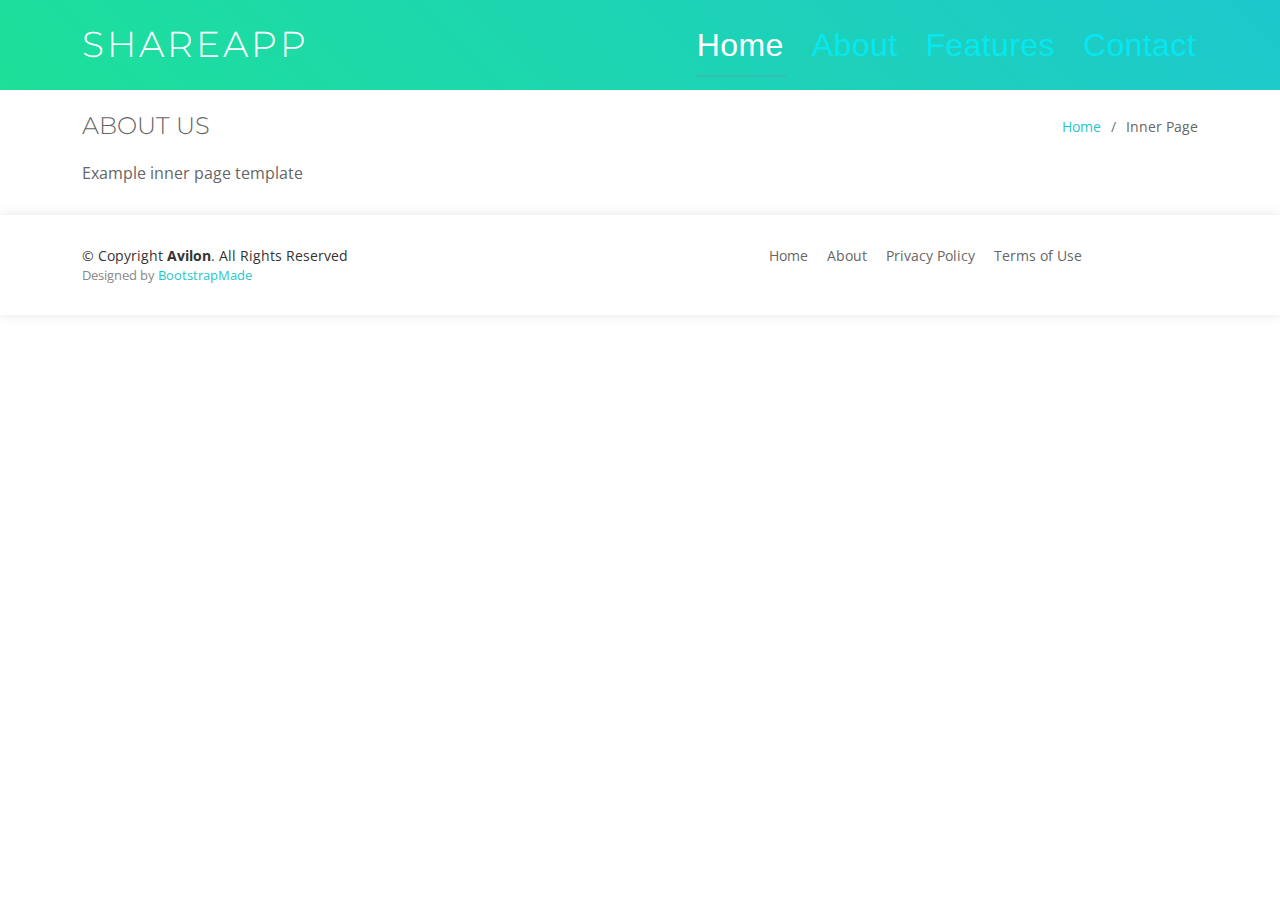
<file: About.html>
<!DOCTYPE html>
<html lang="en">

<head>
  <meta charset="utf-8">
  <meta content="width=device-width, initial-scale=1.0" name="viewport">

  <title>Inner Page - Avilon Bootstrap Template</title>
  <meta content="" name="description">
  <meta content="" name="keywords">

  <!-- Favicons -->
  <link href="assets/img/favicon.png" rel="icon">
  <link href="assets/img/apple-touch-icon.png" rel="apple-touch-icon">

  <!-- Google Fonts -->
  <link href="https://fonts.googleapis.com/css?family=Montserrat:300,400,500,700|Open+Sans:300,300i,400,400i,700,700i" rel="stylesheet">

  <!-- Vendor CSS Files -->
  <link href="assets/vendor/aos/aos.css" rel="stylesheet">
  <link href="assets/vendor/bootstrap/css/bootstrap.min.css" rel="stylesheet">
  <link href="assets/vendor/bootstrap-icons/bootstrap-icons.css" rel="stylesheet">
  <link href="assets/vendor/glightbox/css/glightbox.min.css" rel="stylesheet">

  <!-- Template Main CSS File -->
  <link href="assets/css/style.css" rel="stylesheet">

  <!-- =======================================================
  * Template Name: Avilon - v4.6.1
  * Template URL: https://bootstrapmade.com/avilon-bootstrap-landing-page-template/
  * Author: BootstrapMade.com
  * License: https://bootstrapmade.com/license/
  ======================================================== -->
</head>

<body>

  <!-- ======= Header ======= -->
  <header id="header" class="fixed-top d-flex align-items-center ">
    <div class="container d-flex justify-content-between align-items-center">

      <div id="logo">
        <h1><a href="index.html">Shareapp</a></h1>
        <!-- Uncomment below if you prefer to use an image logo -->
        <!-- <a href="index.html"><img src="assets/img/logo.png" alt=""></a> -->
      </div>

      <nav id="navbar" class="navbar">
        <ul>
          <li><a class="nav-link scrollto active" href="./myFunSite.html">Home</a></li>
          <li><a class="nav-link scrollto" href="./About.html">About</a></li>
          <li><a class="nav-link scrollto" href="./Features.html">Features</a></li>
          <li><a class="nav-link scrollto" href="./Contact.html">Contact</a></li>
        </ul>
        <i class="bi bi-list mobile-nav-toggle"></i>
      </nav><!-- .navbar -->
    </div>
  </header><!-- End Header -->

  <main id="main">

    <!-- ======= Breadcrumbs Section ======= -->
    <section class="breadcrumbs">
      <div class="container">

        <div class="d-flex justify-content-between align-items-center">
          <h2>ABOUT US</h2>
          <ol>
            <li><a href="index.html">Home</a></li>
            <li>Inner Page</li>
          </ol>
        </div>

      </div>
    </section><!-- End Breadcrumbs Section -->

    <section class="inner-page">
      <div class="container">
        <p>
          Example inner page template
        </p>
      </div>
    </section>

  </main><!-- End #main -->

  <!-- ======= Footer ======= -->
  <footer id="footer">
    <div class="container">
      <div class="row">
        <div class="col-lg-6 text-lg-start text-center">
          <div class="copyright">
            &copy; Copyright <strong>Avilon</strong>. All Rights Reserved
          </div>
          <div class="credits">
            <!--
            All the links in the footer should remain intact.
            You can delete the links only if you purchased the pro version.
            Licensing information: https://bootstrapmade.com/license/
            Purchase the pro version with working PHP/AJAX contact form: https://bootstrapmade.com/buy/?theme=Avilon
          -->
            Designed by <a href="https://bootstrapmade.com/">BootstrapMade</a>
          </div>
        </div>
        <div class="col-lg-6">
          <nav class="footer-links text-lg-right text-center pt-2 pt-lg-0">
            <a href="#intro" class="scrollto">Home</a>
            <a href="#about" class="scrollto">About</a>
            <a href="#">Privacy Policy</a>
            <a href="#">Terms of Use</a>
          </nav>
        </div>
      </div>
    </div>
  </footer><!-- End  Footer -->

  <a href="#" class="back-to-top d-flex align-items-center justify-content-center"><i class="bi bi-chevron-up"></i></a>

  <!-- Vendor JS Files -->
  <script src="assets/vendor/aos/aos.js"></script>
  <script src="assets/vendor/bootstrap/js/bootstrap.bundle.min.js"></script>
  <script src="assets/vendor/glightbox/js/glightbox.min.js"></script>
  <script src="assets/vendor/php-email-form/validate.js"></script>

  <!-- Template Main JS File -->
  <script src="assets/js/main.js"></script>

</body>

</html>
</file>
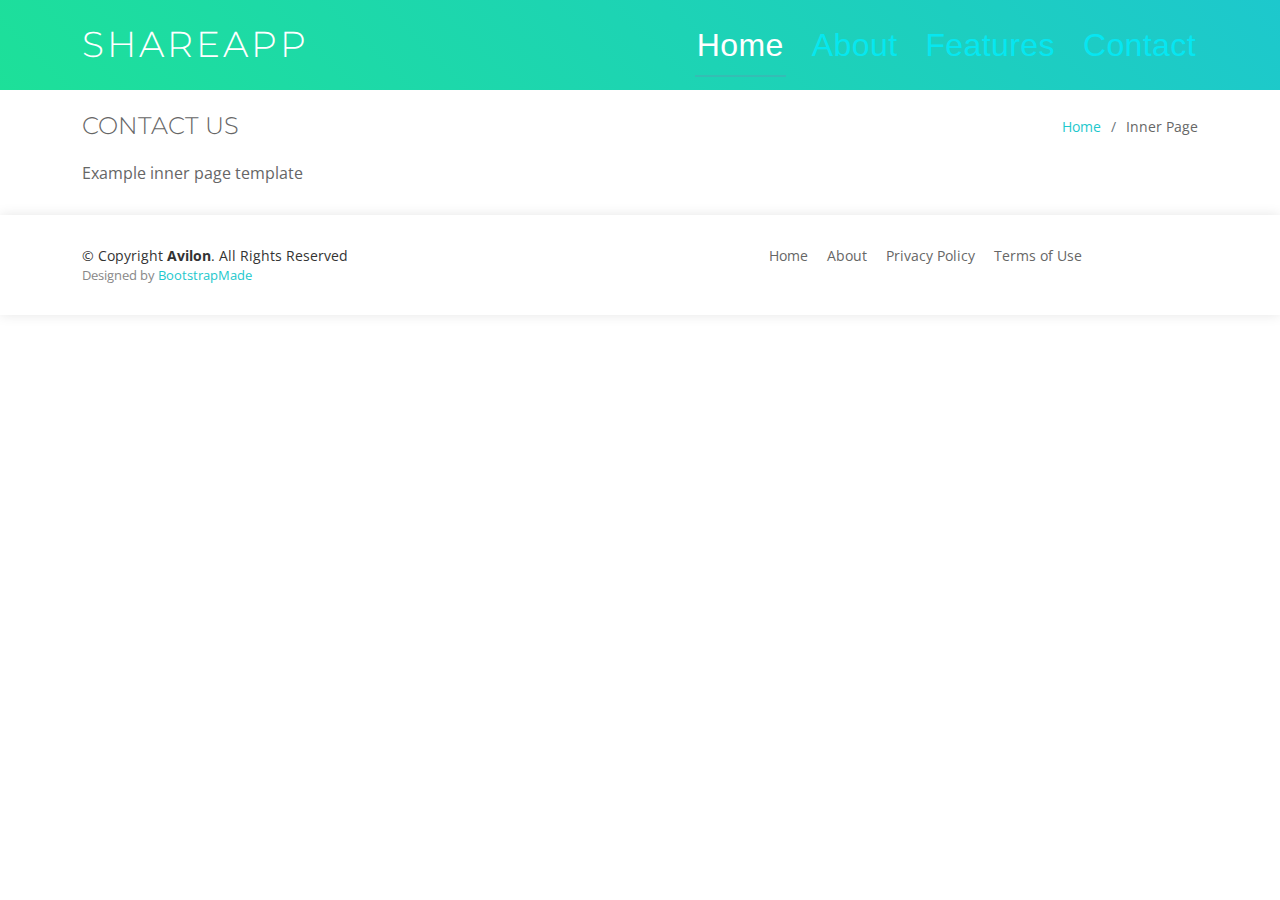
<file: Contact.html>
<!DOCTYPE html>
<html lang="en">

<head>
  <meta charset="utf-8">
  <meta content="width=device-width, initial-scale=1.0" name="viewport">

  <title>Inner Page - Avilon Bootstrap Template</title>
  <meta content="" name="description">
  <meta content="" name="keywords">

  <!-- Favicons -->
  <link href="assets/img/favicon.png" rel="icon">
  <link href="assets/img/apple-touch-icon.png" rel="apple-touch-icon">

  <!-- Google Fonts -->
  <link href="https://fonts.googleapis.com/css?family=Montserrat:300,400,500,700|Open+Sans:300,300i,400,400i,700,700i" rel="stylesheet">

  <!-- Vendor CSS Files -->
  <link href="assets/vendor/aos/aos.css" rel="stylesheet">
  <link href="assets/vendor/bootstrap/css/bootstrap.min.css" rel="stylesheet">
  <link href="assets/vendor/bootstrap-icons/bootstrap-icons.css" rel="stylesheet">
  <link href="assets/vendor/glightbox/css/glightbox.min.css" rel="stylesheet">

  <!-- Template Main CSS File -->
  <link href="assets/css/style.css" rel="stylesheet">

  <!-- =======================================================
  * Template Name: Avilon - v4.6.1
  * Template URL: https://bootstrapmade.com/avilon-bootstrap-landing-page-template/
  * Author: BootstrapMade.com
  * License: https://bootstrapmade.com/license/
  ======================================================== -->
</head>

<body>

  <!-- ======= Header ======= -->
  <header id="header" class="fixed-top d-flex align-items-center ">
    <div class="container d-flex justify-content-between align-items-center">

      <div id="logo">
        <h1><a href="index.html">Shareapp</a></h1>
        <!-- Uncomment below if you prefer to use an image logo -->
        <!-- <a href="index.html"><img src="assets/img/logo.png" alt=""></a> -->
      </div>

      <nav id="navbar" class="navbar">
        <ul>
          <li><a class="nav-link scrollto active" href="./myFunSite.html">Home</a></li>
          <li><a class="nav-link scrollto" href="./About.html">About</a></li>
          <li><a class="nav-link scrollto" href="./Features.html">Features</a></li>
          <li><a class="nav-link scrollto" href="./Contact.html">Contact</a></li>
        </ul>
        <i class="bi bi-list mobile-nav-toggle"></i>
      </nav><!-- .navbar -->
    </div>
  </header><!-- End Header -->

  <main id="main">

    <!-- ======= Breadcrumbs Section ======= -->
    <section class="breadcrumbs">
      <div class="container">

        <div class="d-flex justify-content-between align-items-center">
          <h2>CONTACT US</h2>
          <ol>
            <li><a href="index.html">Home</a></li>
            <li>Inner Page</li>
          </ol>
        </div>

      </div>
    </section><!-- End Breadcrumbs Section -->

    <section class="inner-page">
      <div class="container">
        <p>
          Example inner page template
        </p>
      </div>
    </section>

  </main><!-- End #main -->

  <!-- ======= Footer ======= -->
  <footer id="footer">
    <div class="container">
      <div class="row">
        <div class="col-lg-6 text-lg-start text-center">
          <div class="copyright">
            &copy; Copyright <strong>Avilon</strong>. All Rights Reserved
          </div>
          <div class="credits">
            <!--
            All the links in the footer should remain intact.
            You can delete the links only if you purchased the pro version.
            Licensing information: https://bootstrapmade.com/license/
            Purchase the pro version with working PHP/AJAX contact form: https://bootstrapmade.com/buy/?theme=Avilon
          -->
            Designed by <a href="https://bootstrapmade.com/">BootstrapMade</a>
          </div>
        </div>
        <div class="col-lg-6">
          <nav class="footer-links text-lg-right text-center pt-2 pt-lg-0">
            <a href="#intro" class="scrollto">Home</a>
            <a href="#about" class="scrollto">About</a>
            <a href="#">Privacy Policy</a>
            <a href="#">Terms of Use</a>
          </nav>
        </div>
      </div>
    </div>
  </footer><!-- End  Footer -->

  <a href="#" class="back-to-top d-flex align-items-center justify-content-center"><i class="bi bi-chevron-up"></i></a>

  <!-- Vendor JS Files -->
  <script src="assets/vendor/aos/aos.js"></script>
  <script src="assets/vendor/bootstrap/js/bootstrap.bundle.min.js"></script>
  <script src="assets/vendor/glightbox/js/glightbox.min.js"></script>
  <script src="assets/vendor/php-email-form/validate.js"></script>

  <!-- Template Main JS File -->
  <script src="assets/js/main.js"></script>

</body>

</html>
</file>
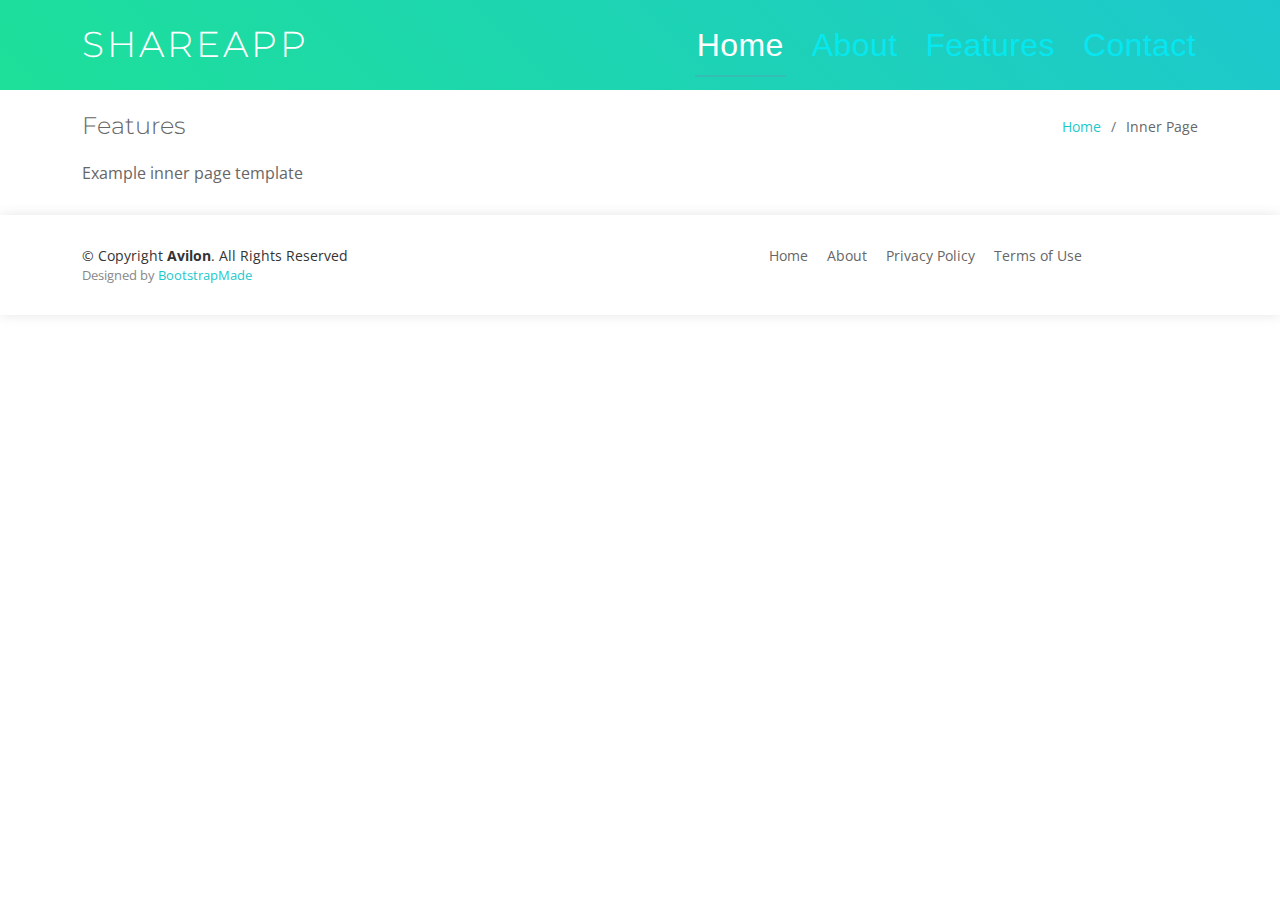
<file: Features.html>
<!DOCTYPE html>
<html lang="en">

<head>
  <meta charset="utf-8">
  <meta content="width=device-width, initial-scale=1.0" name="viewport">

  <title>Inner Page - Avilon Bootstrap Template</title>
  <meta content="" name="description">
  <meta content="" name="keywords">

  <!-- Favicons -->
  <link href="assets/img/favicon.png" rel="icon">
  <link href="assets/img/apple-touch-icon.png" rel="apple-touch-icon">

  <!-- Google Fonts -->
  <link href="https://fonts.googleapis.com/css?family=Montserrat:300,400,500,700|Open+Sans:300,300i,400,400i,700,700i" rel="stylesheet">

  <!-- Vendor CSS Files -->
  <link href="assets/vendor/aos/aos.css" rel="stylesheet">
  <link href="assets/vendor/bootstrap/css/bootstrap.min.css" rel="stylesheet">
  <link href="assets/vendor/bootstrap-icons/bootstrap-icons.css" rel="stylesheet">
  <link href="assets/vendor/glightbox/css/glightbox.min.css" rel="stylesheet">

  <!-- Template Main CSS File -->
  <link href="assets/css/style.css" rel="stylesheet">

  <!-- =======================================================
  * Template Name: Avilon - v4.6.1
  * Template URL: https://bootstrapmade.com/avilon-bootstrap-landing-page-template/
  * Author: BootstrapMade.com
  * License: https://bootstrapmade.com/license/
  ======================================================== -->
</head>

<body>

  <!-- ======= Header ======= -->
  <header id="header" class="fixed-top d-flex align-items-center ">
    <div class="container d-flex justify-content-between align-items-center">

      <div id="logo">
        <h1><a href="index.html">Shareapp</a></h1>
        <!-- Uncomment below if you prefer to use an image logo -->
        <!-- <a href="index.html"><img src="assets/img/logo.png" alt=""></a> -->
      </div>

      <nav id="navbar" class="navbar">
        <ul>
          <li><a class="nav-link scrollto active" href="./myFunSite.html">Home</a></li>
          <li><a class="nav-link scrollto" href="./About.html">About</a></li>
          <li><a class="nav-link scrollto" href="./Features.html">Features</a></li>
          <li><a class="nav-link scrollto" href="./Contact.html">Contact</a></li>
        </ul>
        <i class="bi bi-list mobile-nav-toggle"></i>
      </nav><!-- .navbar -->
    </div>
  </header><!-- End Header -->

  <main id="main">

    <!-- ======= Breadcrumbs Section ======= -->
    <section class="breadcrumbs">
      <div class="container">

        <div class="d-flex justify-content-between align-items-center">
          <h2>Features</h2>
          <ol>
            <li><a href="index.html">Home</a></li>
            <li>Inner Page</li>
          </ol>
        </div>

      </div>
    </section><!-- End Breadcrumbs Section -->

    <section class="inner-page">
      <div class="container">
        <p>
          Example inner page template
        </p>
      </div>
    </section>

  </main><!-- End #main -->

  <!-- ======= Footer ======= -->
  <footer id="footer">
    <div class="container">
      <div class="row">
        <div class="col-lg-6 text-lg-start text-center">
          <div class="copyright">
            &copy; Copyright <strong>Avilon</strong>. All Rights Reserved
          </div>
          <div class="credits">
            <!--
            All the links in the footer should remain intact.
            You can delete the links only if you purchased the pro version.
            Licensing information: https://bootstrapmade.com/license/
            Purchase the pro version with working PHP/AJAX contact form: https://bootstrapmade.com/buy/?theme=Avilon
          -->
            Designed by <a href="https://bootstrapmade.com/">BootstrapMade</a>
          </div>
        </div>
        <div class="col-lg-6">
          <nav class="footer-links text-lg-right text-center pt-2 pt-lg-0">
            <a href="#intro" class="scrollto">Home</a>
            <a href="#about" class="scrollto">About</a>
            <a href="#">Privacy Policy</a>
            <a href="#">Terms of Use</a>
          </nav>
        </div>
      </div>
    </div>
  </footer><!-- End  Footer -->

  <a href="#" class="back-to-top d-flex align-items-center justify-content-center"><i class="bi bi-chevron-up"></i></a>

  <!-- Vendor JS Files -->
  <script src="assets/vendor/aos/aos.js"></script>
  <script src="assets/vendor/bootstrap/js/bootstrap.bundle.min.js"></script>
  <script src="assets/vendor/glightbox/js/glightbox.min.js"></script>
  <script src="assets/vendor/php-email-form/validate.js"></script>

  <!-- Template Main JS File -->
  <script src="assets/js/main.js"></script>

</body>

</html>
</file>
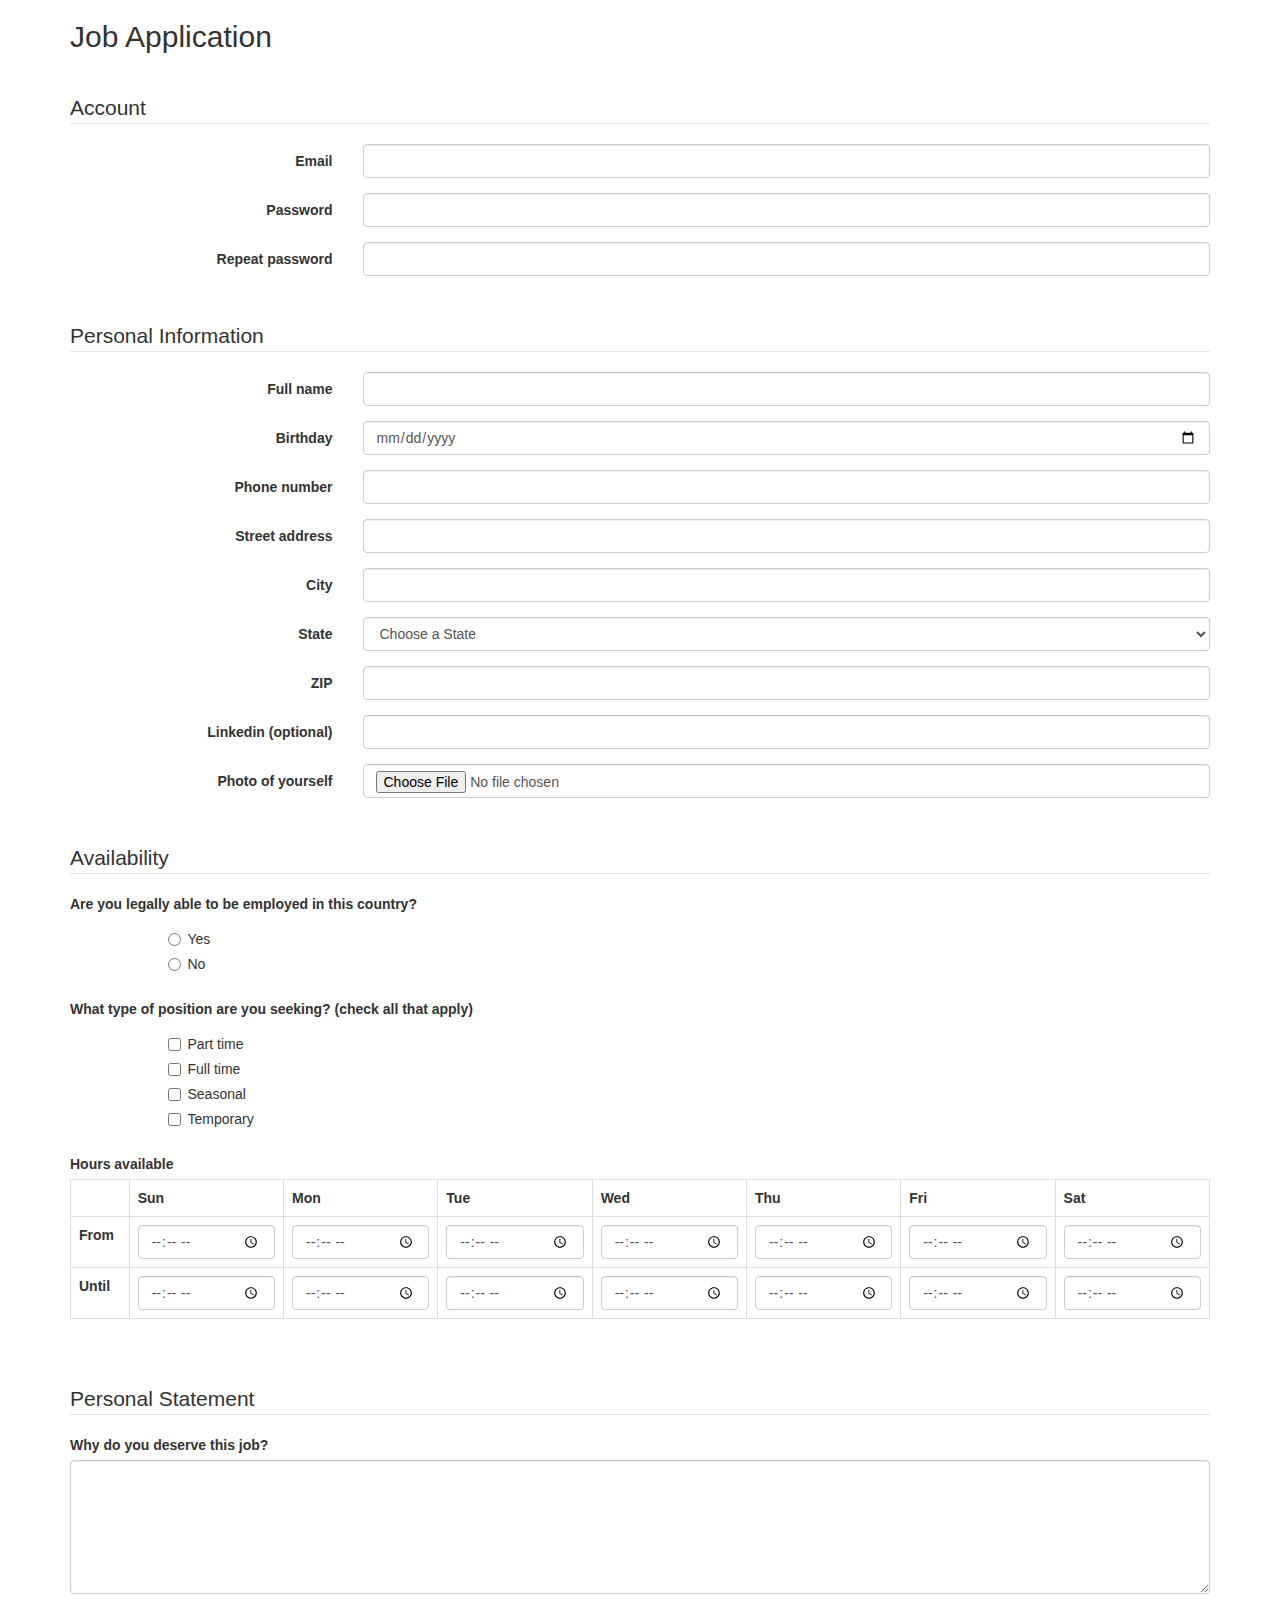
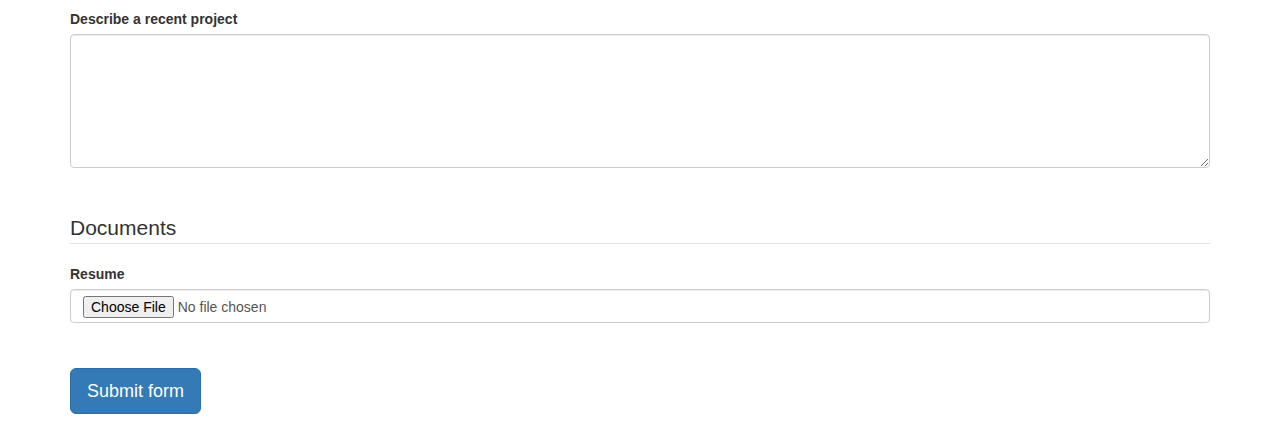
<file: jobApplicationForm.html>
<!DOCTYPE html>
<html>
<head>
	<meta charset="utf-8">
	<meta name="viewport" content="width=device-width, initial-scale=1.0">
	<title>Job Application</title>
	<link href="http://netdna.bootstrapcdn.com/bootstrap/3.0.0/css/bootstrap.min.css" rel="stylesheet">
</head>
<body>
<div class="container">

<h2>Job Application</h2>
<p>&nbsp;</p>

<form role="form" action="http://gclass.alexburner.com/formtest.php" method="post">

	<fieldset class="form-horizontal" >
		<legend>Account</legend>
		<div class="form-group">
			<label class="col-sm-3 control-label">Email</label>
			<div class="col-sm-9">
				<input class="form-control" type="text" name="email">
			</div>
		</div>
		<div class="form-group">
			<label class="col-sm-3 control-label">Password</label>
			<div class="col-sm-9">
				<input class="form-control" type="password" name="password">
			</div>
		</div>
		<div class="form-group">
			<label class="col-sm-3 control-label">Repeat password</label>
			<div class="col-sm-9">
				<input class="form-control" type="password" name="repeat_password">
			</div>
		</div>
	</fieldset>

	<p>&nbsp;</p>

	<fieldset class="form-horizontal" >
		<legend>Personal Information</legend>
		<div class="form-group">
			<label class="col-sm-3 control-label">Full name</label>
			<div class="col-sm-9">
				<input class="form-control" type="text" name="name">
			</div>
		</div>
		<div class="form-group">
			<label class="col-sm-3 control-label">Birthday</label>
			<div class="col-sm-9">
				<input class="form-control" type="date" name="birthday">
			</div>
		</div>
		<div class="form-group">
			<label class="col-sm-3 control-label">Phone number</label>
			<div class="col-sm-9">
				<input class="form-control" type="tel" name="phone-number" pattern="[0-9]{3}-[0-9]{2}-[0-9]{3}">
			</div>
		</div>
		<div class="form-group">
			<label class="col-sm-3 control-label">Street address</label>
			<div class="col-sm-9">
				<input class="form-control" type="text" name="street">
			</div>
		</div>
		<div class="form-group">
			<label class="col-sm-3 control-label">City</label>
			<div class="col-sm-9">
				<input class="form-control" type="text" name="city">
			</div>
		</div>
		<div class="form-group">
			<label class="col-sm-3 control-label">State</label>
			<div class="col-sm-9">
				<select class="form-control" name="state">
					<option value="" selected="true">Choose a State</option>
					<option value="AL">Alabama</option>
					<option value="AK">Alaska</option>
					<option value="AZ">Arizona</option>
					<option value="AR">Arkansas</option>
					<option value="CA">California</option>
					<option value="CO">Colorado</option>
					<option value="CT">Connecticut</option>
					<option value="DE">Delaware</option>
					<option value="DC">District of Columbia</option>
					<option value="FL">Florida</option>
					<option value="GA">Georgia</option>
					<option value="HI">Hawaii</option>
					<option value="ID">Idaho</option>
					<option value="IL">Illinois</option>
					<option value="IN">Indiana</option>
					<option value="IA">Iowa</option>
					<option value="KS">Kansas</option>
					<option value="KY">Kentucky</option>
					<option value="LA">Louisiana</option>
					<option value="ME">Maine</option>
					<option value="MD">Maryland</option>
					<option value="MA">Massachusetts</option>
					<option value="MI">Michigan</option>
					<option value="MN">Minnesota</option>
					<option value="MS">Mississippi</option>
					<option value="MO">Missouri</option>
					<option value="MT">Montana</option>
					<option value="NE">Nebraska</option>
					<option value="NV">Nevada</option>
					<option value="NH">New Hampshire</option>
					<option value="NJ">New Jersey</option>
					<option value="NM">New Mexico</option>
					<option value="NY">New York</option>
					<option value="NC">North Carolina</option>
					<option value="ND">North Dakota</option>
					<option value="OH">Ohio</option>
					<option value="OK">Oklahoma</option>
					<option value="OR">Oregon</option>
					<option value="PA">Pennsylvania</option>
					<option value="RI">Rhode Island</option>
					<option value="SC">South Carolina</option>
					<option value="SD">South Dakota</option>
					<option value="TN">Tennessee</option>
					<option value="TX">Texas</option>
					<option value="UT">Utah</option>
					<option value="VT">Vermont</option>
					<option value="VA">Virginia</option>
					<option value="WA">Washington</option>
					<option value="WV">West Virginia</option>
					<option value="WI">Wisconsin</option>
					<option value="WY">Wyoming</option>
				</select>
			</div>
		</div>
		<div class="form-group">
			<label class="col-sm-3 control-label">ZIP</label>
			<div class="col-sm-9">
				<input class="form-control" type="text" name="zip">
			</div>
		</div>
		<div class="form-group">
			<label class="col-sm-3 control-label">Linkedin (optional)</label>
			<div class="col-sm-9">
				<input class="form-control" type="url" name="linkedin">
			</div>
		</div>
		<div class="form-group">
			<label class="col-sm-3 control-label">Photo of yourself</label>
			<div class="col-sm-9">
				<input class="form-control" type="file" name="photo">
			</div>
		</div>
	</fieldset>

	<p>&nbsp;</p>

	<fieldset>
		<legend>Availability</legend>
		<div class="form-group row">
			<label class="col-sm-12 control-label">Are you legally able to be employed in this country?</label>
			<div class="col-sm-offset-1 col-sm-11">
				<div class="radio">
					<label>
						<input type="radio" name="legal" value="yes">Yes
					</label>
				</div>
				<div class="radio">
					<label>
						<input type="radio" name="legal" value="no">No
					</label>
				</div>
			</div>
		</div>
		<div class="form-group row">
			<label class="col-sm-12 control-label">What type of position are you seeking? (check all that apply)</label>
			<div class="col-sm-offset-1 col-sm-11">
				<div class="checkbox">
					<label>
						<input type="checkbox" name="position_pt" value="parttime">
						Part time
					</label>
				</div>
				<div class="checkbox">
					<label>
						<input type="checkbox" name="position_ft" value="fulltime">
						Full time
					</label>
				</div>
				<div class="checkbox">
					<label>
						<input type="checkbox" name="position_sl" value="seasonal">
						Seasonal
					</label>
				</div>
				<div class="checkbox">
					<label>
						<input type="checkbox" name="position_tp" value="temporary">
						Temporary
					</label>
				</div>
			</div>
		</div>
		<div class="form-group row">
			<label class="col-sm-12 control-label">Hours available</label>
			<div class="col-sm-12">
				<table class="table table-bordered">
					<tr>
						<td></td>
						<th>Sun</th>
						<th>Mon</th>
						<th>Tue</th>
						<th>Wed</th>
						<th>Thu</th>
						<th>Fri</th>
						<th>Sat</th>
					</tr>
					<tr>
						<th>From</th>
						<td><input class="form-control" type="time" name="su_from"></td>
						<td><input class="form-control" type="time" name="mo_from"></td>
						<td><input class="form-control" type="time" name="tu_from"></td>
						<td><input class="form-control" type="time" name="we_from"></td>
						<td><input class="form-control" type="time" name="th_from"></td>
						<td><input class="form-control" type="time" name="fr_from"></td>
						<td><input class="form-control" type="time" name="sa_from"></td>
					</tr>
					<tr>
						<th>Until</th>
						<td><input class="form-control" type="time" name="su_until"></td>
						<td><input class="form-control" type="time" name="mo_until"></td>
						<td><input class="form-control" type="time" name="tu_until"></td>
						<td><input class="form-control" type="time" name="we_until"></td>
						<td><input class="form-control" type="time" name="th_until"></td>
						<td><input class="form-control" type="time" name="fr_until"></td>
						<td><input class="form-control" type="time" name="sa_until"></td>
					</tr>
				</table>
			</div>
		</div>
	</fieldset>

	<p>&nbsp;</p>

	<fieldset>
		<legend>Personal Statement</legend>
		<div class="form-group">
			<label class="control-label">Why do you deserve this job?</label>
			<textarea class="form-control" name="deserve" rows="6"></textarea>
		</div>
		<div class="form-group">
			<label class="control-label">Describe a recent project</label>
			<textarea class="form-control" name="project" rows="6"></textarea>
		</div>
	</fieldset>

	<p>&nbsp;</p>

	<fieldset>
		<legend>Documents</legend>
		<div class="form-group">
			<label class="control-label">Resume</label>
			<input class="form-control" type="file" name="resume">
		</div>
	</fieldset>

	<p>&nbsp;</p>

	<input class="btn btn-primary btn-lg" type="submit" value="Submit form">

	<p>&nbsp;</p>

</form>
</div><!-- close .container -->
</body>
</html>
</file>
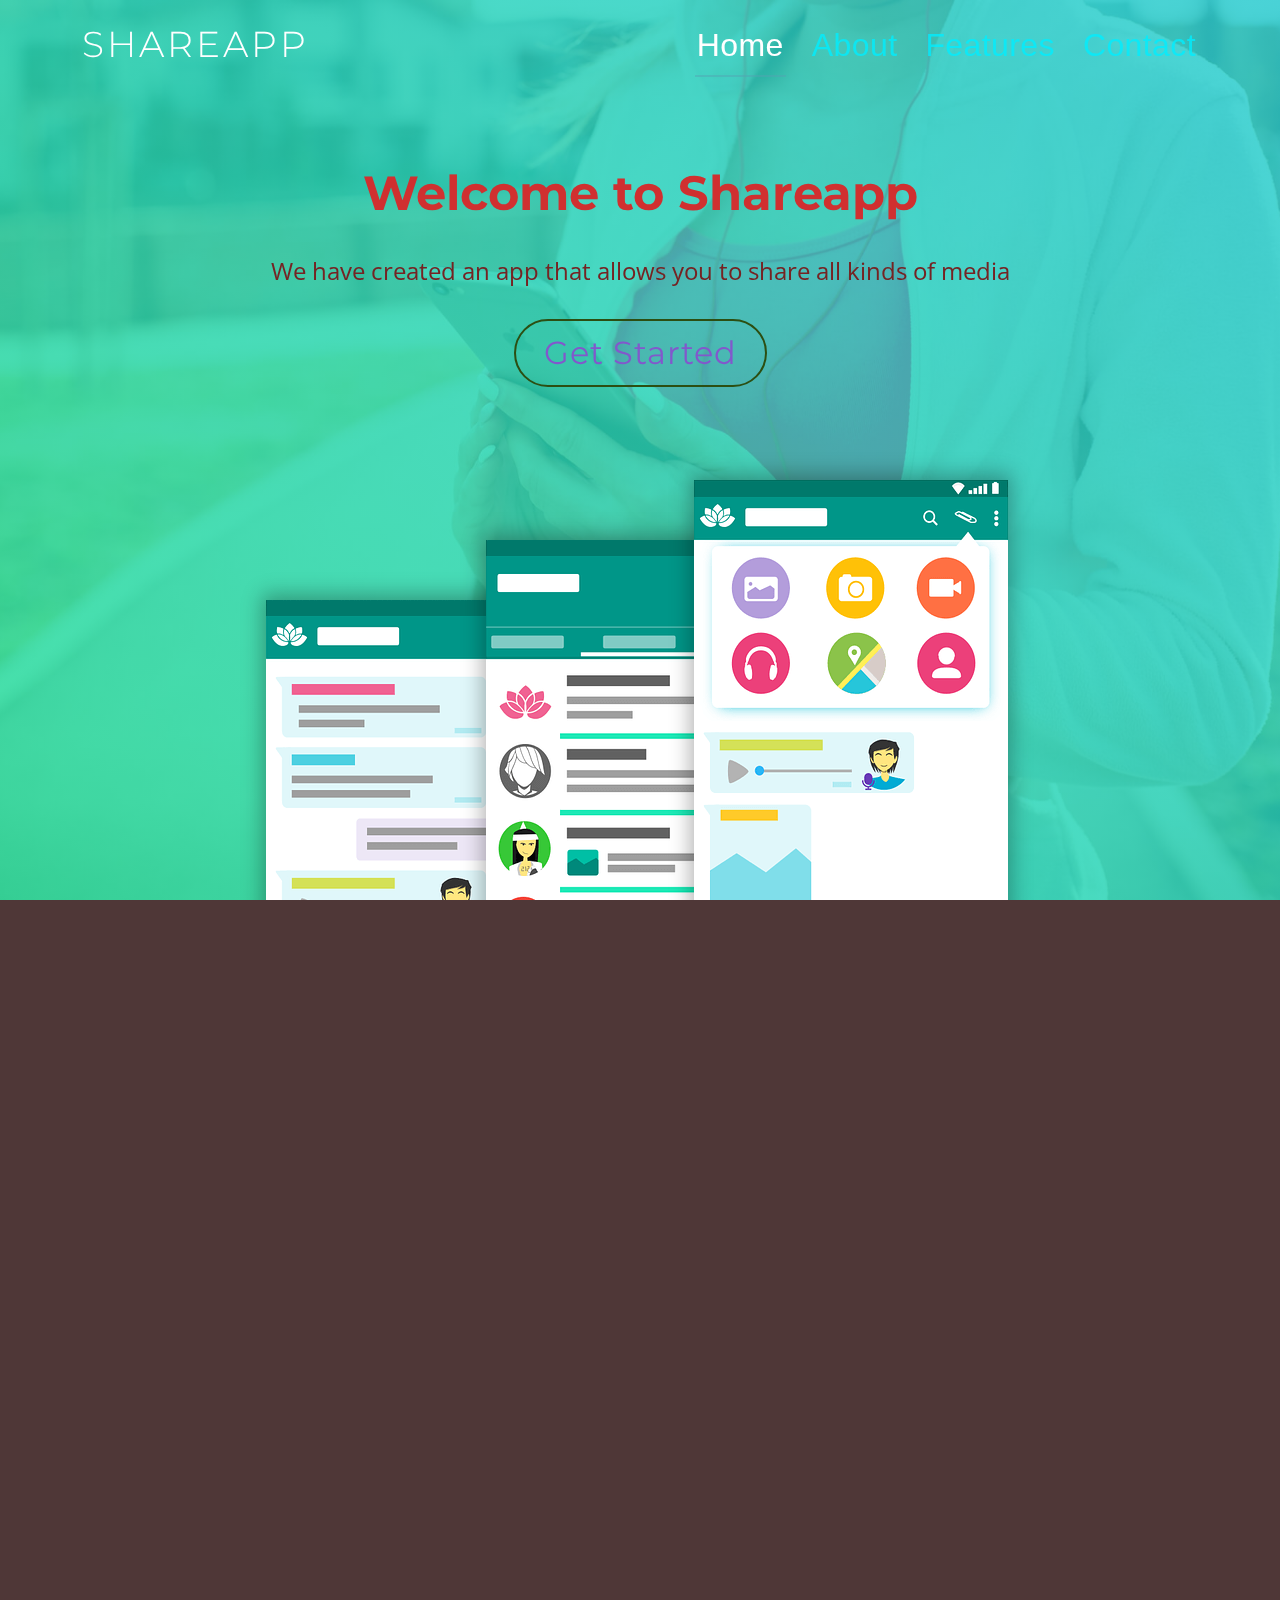
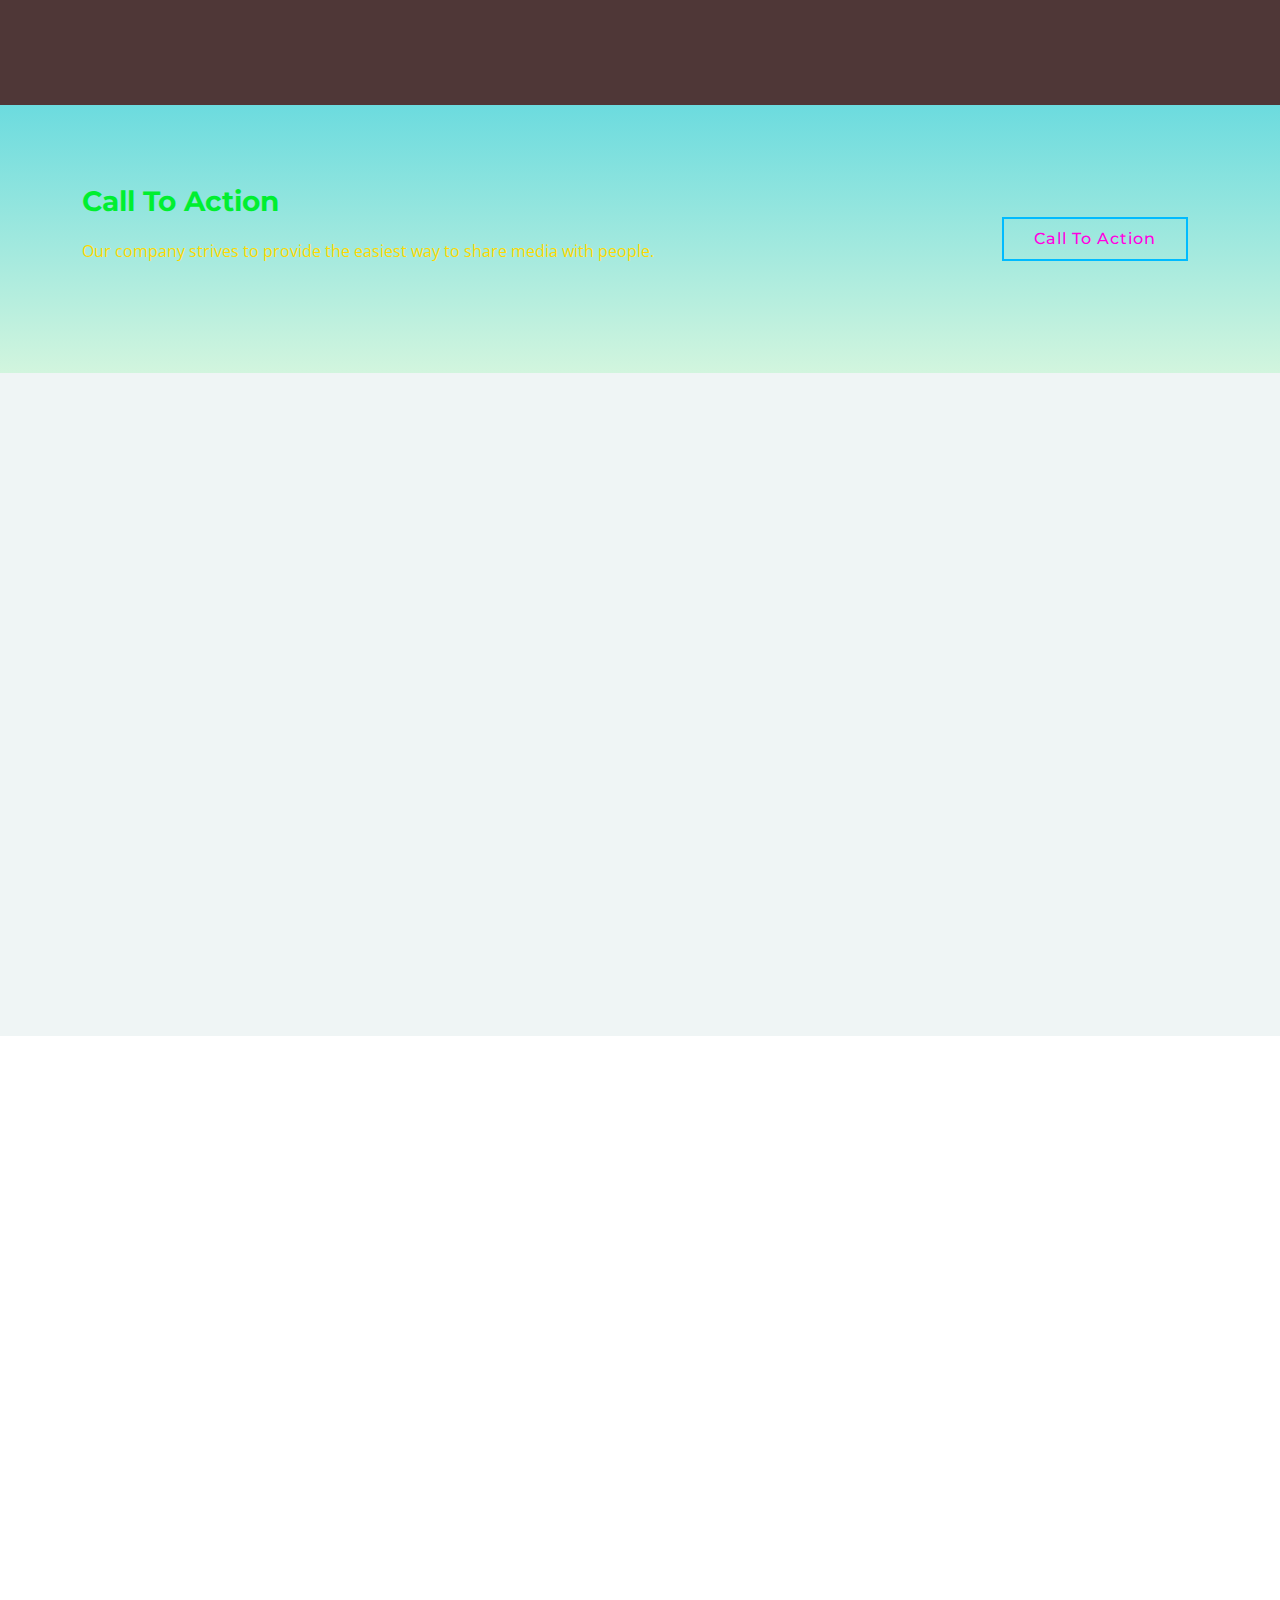
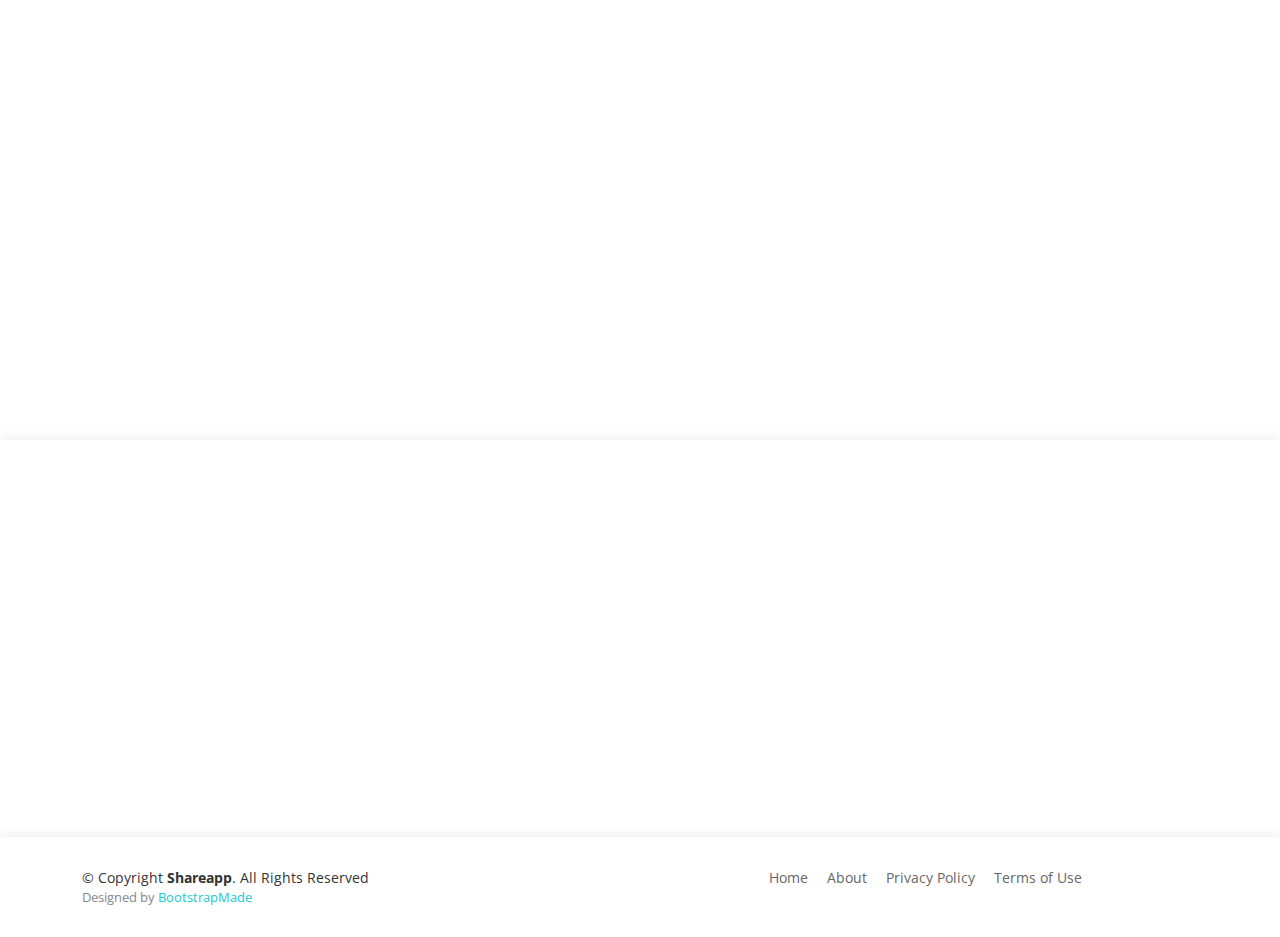
<file: myFunSite.html>
<!DOCTYPE html>
<html lang="en">

<head>
  <meta charset="utf-8">
  <meta content="width=device-width, initial-scale=1.0" name="viewport">

  <title>Shareapp</title>
  <meta content="" name="description">
  <meta content="" name="keywords">

  <!-- Favicons -->
  <link href="assets/img/favicon.png" rel="icon">
  <link href="assets/img/apple-touch-icon.png" rel="apple-touch-icon">

  <!-- Google Fonts -->
  <link href="https://fonts.googleapis.com/css?family=Montserrat:300,400,500,700|Open+Sans:300,300i,400,400i,700,700i" rel="stylesheet">

  <!-- Vendor CSS Files -->
  <link href="assets/vendor/aos/aos.css" rel="stylesheet">
  <link href="assets/vendor/bootstrap/css/bootstrap.min.css" rel="stylesheet">
  <link href="assets/vendor/bootstrap-icons/bootstrap-icons.css" rel="stylesheet">
  <link href="assets/vendor/glightbox/css/glightbox.min.css" rel="stylesheet">

  <!-- Template Main CSS File -->
  <link href="assets/css/style.css" rel="stylesheet">

  <!-- =======================================================
  * Template Name: Avilon - v4.6.1
  * Template URL: https://bootstrapmade.com/avilon-bootstrap-landing-page-template/
  * Author: BootstrapMade.com
  * License: https://bootstrapmade.com/license/
  ======================================================== -->
</head>

<body>

  <!-- ======= Header ======= -->
  <header id="header" class="fixed-top d-flex align-items-center header-transparent">
    <div class="container d-flex justify-content-between align-items-center">

      <div id="logo">
        <h1><a href="index.html">Shareapp</a></h1>
        <!-- Uncomment below if you prefer to use an image logo -->
        <!-- <a href="index.html"><img src="assets/img/logo.png" alt=""></a> -->
      </div>

      <nav id="navbar" class="navbar">
        <ul>
          <li><a class="nav-link scrollto active" href="./myFunSite.html">Home</a></li>
          <li><a class="nav-link scrollto" href="./About.html">About</a></li>
          <li><a class="nav-link scrollto" href="./Features.html">Features</a></li>
          <li><a class="nav-link scrollto" href="./Contact.html">Contact</a></li>
        </ul>
        <i class="bi bi-list mobile-nav-toggle"></i>
      </nav><!-- .navbar -->
    </div>
  </header><!-- End Header -->

  <!-- ======= Hero Section ======= -->
  <section id="hero">

    <div class="hero-text" data-aos="zoom-out">
      <h2>Welcome to Shareapp</h2>
      <p>We have created an app that allows you to share all kinds of media</p>
      <a href="#about" class="btn-get-started scrollto">Get Started</a>
    </div>

    <div class="product-screens">

      <div class="product-screen-1" data-aos="fade-up" data-aos-delay="400">
        <img src="assets/img/product-screen-1.png" alt="">
      </div>

      <div class="product-screen-2" data-aos="fade-up" data-aos-delay="200">
        <img src="assets/img/product-screen-2.png" alt="">
      </div>

      <div class="product-screen-3" data-aos="fade-up">
        <img src="assets/img/product-screen-3.png" alt="">
      </div>

    </div>

  </section><!-- End Hero Section -->

  <main id="main">

    <!-- ======= About Section ======= -->
    <section id="about" class="section-bg">
      <div class="container-fluid" data-aos="fade-up">
        <div class="section-header">
          <h3 class="section-title">About Us</h3>
          <span class="section-divider"></span>
          <p class="section-description">
            We are a small group of developers that have worked day and night to bring together Shareapp
          </p>
        </div>

        <div class="row">
          <div class="col-lg-6 about-img" data-aos="fade-right" dat-aos-delay="100">
            <img src="assets/img/about-img.jpg" alt="">
          </div>

          <div class="col-lg-6 content" data-aos="fade-left" dat-aos-delay="100">
            <h2>Shareapp allows users to share any type of media</h2>
            <p>
              It comes packed with many features that allow sharing to be quick and easy.
            </p>

            <ul>
              <li><i class="bi bi-check-circle"></i> Upload files.</li>
              <li><i class="bi bi-check-circle"></i> Upload texts.</li>
              <li><i class="bi bi-check-circle"></i> Share with millions of users.</li>
            </ul>

            <p>
              Sharing has never been easier. Just press any of the dedicated buttons to upload your content to the app and start sharing!
            </p>
          </div>
        </div>

      </div>
    </section><!-- End About Section -->

    <!-- ======= Call To Action Section ======= -->
    <section id="call-to-action">
      <div class="container">
        <div class="row">
          <div class="col-lg-9 text-center text-lg-start">
            <h3 class="cta-title">Call To Action</h3>
            <p class="cta-text"> Our company strives to provide the easiest way to share media with people.</p>
          </div>
          <div class="col-lg-3 cta-btn-container text-center">
            <a class="cta-btn align-middle" href="#">Call To Action</a>
          </div>
        </div>

      </div>
    </section><!-- End Call To Action Section -->

    <!-- ======= More Features Section ======= -->
    <section id="more-features" class="section-bg">
      <div class="container" data-aos="fade-up">

        <div class="section-header">
          <h3 class="section-title">More Features</h3>
          <span class="section-divider"></span>
        </div>

        <div class="row gy-4">

          <div class="col-lg-6">
            <div class="box">
              <div class="icon"><i class="bi bi-briefcase"></i></div>
              <h4 class="title"><a href="">Business ready</a></h4>
              <p class="description">Contains many business features like secure connection and transfer protocols to ensure safety of confidential data and media.</p>
            </div>
          </div>

          <div class="col-lg-6">
            <div class="box">
              <div class="icon"><i class="bi bi-card-checklist"></i></div>
              <h4 class="title"><a href="">Quick and easy</a></h4>
              <p class="description">Shareapp is incredibly easy to use and learn, making it the perfect platform for anyone who wants to share content.</p>
            </div>
          </div>

          <div class="col-lg-6">
            <div class="box">
              <div class="icon"><i class="bi bi-bar-chart"></i></div>
              <h4 class="title"><a href="">Growth</a></h4>
              <p class="description">Our company is quickly growing and are currently expanding to several countries across the world.</p>
            </div>
          </div>

          <div class="col-lg-6">
            <div class="box">
              <div class="icon"><i class="bi bi-binoculars"></i></div>
              <h4 class="title"><a href="">Future is bright</a></h4>
              <p class="description">We always look ahead in our endeavors. Always looking for the next big thing to add to our app and improvements to make for users.</p>
            </div>
          </div>

        </div>
      </div>
    </section><!-- End More Features Section -->

    <!-- ======= Clients Section ======= -->
    <section id="clients">
      <div class="container" data-aos="fade-up">

        <div class="row">

          <div class="col-md-2">
            <img src="assets/img/clients/client-1.png" alt="">
          </div>

          <div class="col-md-2">
            <img src="assets/img/clients/client-2.png" alt="">
          </div>

          <div class="col-md-2">
            <img src="assets/img/clients/client-3.png" alt="">
          </div>

          <div class="col-md-2">
            <img src="assets/img/clients/client-4.png" alt="">
          </div>

          <div class="col-md-2">
            <img src="assets/img/clients/client-5.png" alt="">
          </div>

          <div class="col-md-2">
            <img src="assets/img/clients/client-6.png" alt="">
          </div>

        </div>
      </div>
    </section><!-- End Clients Section -->
    
    <!-- ======= Gallery Section ======= -->
    <section id="gallery">
      <div class="container-fluid" data-aos="fade-up">
        <div class="section-header">
          <h3 class="section-title">Where can I get it?</h3>
          <span class="section-divider"></span>
          <p class="section-description">We support all platforms, ranging from IOS, Android, Mac, Windows, and Linux</p>
        </div>

        <div class="row g-0">

          <div class="col-lg-4 col-md-6">
            <div class="gallery-item">
              <a href="assets/img/gallery/gallery-1.jpg" data-gall="portfolioGallery" class="gallery-lightbox">
                <img src="assets/img/gallery/gallery-1.jpg" alt="">
              </a>
            </div>
          </div>

          <div class="col-lg-4 col-md-6">
            <div class="gallery-item">
              <a href="assets/img/gallery/gallery-2.jpg" data-gall="portfolioGallery" class="gallery-lightbox">
                <img src="assets/img/gallery/gallery-2.jpg" alt="">
              </a>
            </div>
          </div>

          <div class="col-lg-4 col-md-6">
            <div class="gallery-item">
              <a href="assets/img/gallery/gallery-3.jpg" data-gall="portfolioGallery" class="gallery-lightbox">
                <img src="assets/img/gallery/gallery-3.jpg" alt="">
              </a>
            </div>
          </div>

          <div class="col-lg-4 col-md-6">
            <div class="gallery-item">
              <a href="assets/img/gallery/gallery-4.jpg" data-gall="portfolioGallery" class="gallery-lightbox">
                <img src="assets/img/gallery/gallery-4.jpg" alt="">
              </a>
            </div>
          </div>

          <div class="col-lg-4 col-md-6">
            <div class="gallery-item">
              <a href="assets/img/gallery/gallery-5.jpg" data-gall="portfolioGallery" class="gallery-lightbox">
                <img src="assets/img/gallery/gallery-5.jpg" alt="">
              </a>
            </div>
          </div>

          <div class="col-lg-4 col-md-6">
            <div class="gallery-item">
              <a href="assets/img/gallery/gallery-6.jpg" data-gall="portfolioGallery" class="gallery-lightbox">
                <img src="assets/img/gallery/gallery-6.jpg" alt="">
              </a>
            </div>
          </div>

        </div>

      </div>
    </section><!-- End Gallery Section -->

    <!-- ======= Contact Section ======= -->
    <section id="contact">
      <div class="container" data-aos="fade-up">
        <div class="row">

          <div class="col-lg-4 col-md-4">
            <div class="contact-about">
              <h3>Shareapp</h3>
              <div class="social-links">
                <a href="#" class="twitter"><i class="bi bi-twitter"></i></a>
                <a href="#" class="facebook"><i class="bi bi-facebook"></i></a>
                <a href="#" class="instagram"><i class="bi bi-instagram"></i></a>
                <a href="#" class="instagram"><i class="bi bi-instagram"></i></a>
                <a href="#" class="linkedin"><i class="bi bi-linkedin"></i></a>
              </div>
            </div>
          </div>

          <div class="col-lg-3 col-md-4">
            <div class="info">
              <div>
                <i class="bi bi-geo-alt"></i>
                <p>A108 Adam Street<br>New York, NY 535022</p>
              </div>

              <div>
                <i class="bi bi-envelope"></i>
                <p>info@example.com</p>
              </div>

              <div>
                <i class="bi bi-phone"></i>
                <p>+1 5589 55488 55s</p>
              </div>

            </div>
          </div>

          <div class="col-lg-5 col-md-8">
            <div class="form">
              <form action="forms/contact.php" method="post" role="form" class="php-email-form">
                <div class="row">
                  <div class="form-group col-lg-6">
                    <input type="text" name="name" class="form-control" id="name" placeholder="Your Name" data-rule="minlen:4" data-msg="Please enter at least 4 chars">
                  </div>
                  <div class="form-group col-lg-6 mt-3 mt-lg-0">
                    <input type="email" class="form-control" name="email" id="email" placeholder="Your Email" data-rule="email" data-msg="Please enter a valid email">
                  </div>
                </div>
                <div class="form-group mt-3">
                  <input type="text" class="form-control" name="subject" id="subject" placeholder="Subject" data-rule="minlen:4" data-msg="Please enter at least 8 chars of subject">
                </div>
                <div class="form-group mt-3">
                  <textarea class="form-control" name="message" rows="5" placeholder="Message" required></textarea>
                </div>
                <div class="my-3">
                  <div class="loading">Loading</div>
                  <div class="error-message"></div>
                  <div class="sent-message">Your message has been sent. Thank you!</div>
                </div>
                <div class="text-center"><button type="submit" title="Send Message">Send Message</button></div>
              </form>
            </div>
          </div>

        </div>

      </div>
    </section><!-- End Contact Section -->

  </main><!-- End #main -->

  <!-- ======= Footer ======= -->
  <footer id="footer">
    <div class="container">
      <div class="row">
        <div class="col-lg-6 text-lg-start text-center">
          <div class="copyright">
            &copy; Copyright <strong>Shareapp</strong>. All Rights Reserved
          </div>
          <div class="credits">
            <!--
            All the links in the footer should remain intact.
            You can delete the links only if you purchased the pro version.
            Licensing information: https://bootstrapmade.com/license/
            Purchase the pro version with working PHP/AJAX contact form: https://bootstrapmade.com/buy/?theme=Avilon
          -->
            Designed by <a href="https://bootstrapmade.com/">BootstrapMade</a>
          </div>
        </div>
        <div class="col-lg-6">
          <nav class="footer-links text-lg-right text-center pt-2 pt-lg-0">
            <a href="#intro" class="scrollto">Home</a>
            <a href="#about" class="scrollto">About</a>
            <a href="#">Privacy Policy</a>
            <a href="#">Terms of Use</a>
          </nav>
        </div>
      </div>
    </div>
  </footer><!-- End  Footer -->

  <a href="#" class="back-to-top d-flex align-items-center justify-content-center"><i class="bi bi-chevron-up"></i></a>

  <!-- Vendor JS Files -->
  <script src="assets/vendor/aos/aos.js"></script>
  <script src="assets/vendor/bootstrap/js/bootstrap.bundle.min.js"></script>
  <script src="assets/vendor/glightbox/js/glightbox.min.js"></script>
  <script src="assets/vendor/php-email-form/validate.js"></script>

  <!-- Template Main JS File -->
  <script src="assets/js/main.js"></script>

</body>

</html>
</file>
<file: assets/css/style.css>
/**
* Template Name: Avilon - v4.6.1
* Template URL: https://bootstrapmade.com/avilon-bootstrap-landing-page-template/
* Author: BootstrapMade.com
* License: https://bootstrapmade.com/license/
*/

/*--------------------------------------------------------------
# General
--------------------------------------------------------------*/
body {
  background: #fff;
  color: #666666;
  font-family: "Open Sans", sans-serif;
  overflow-x: hidden;
}

a {
  color: #1dc8cd;
  text-decoration: none;
  transition: 0.5s;
}

a:hover, a:active, a:focus {
  color: #1dc9ce;
  outline: none;
  text-decoration: none;
}

p {
  padding: 0;
  margin: 0 0 30px 0;
}

h1, h2, h3, h4, h5, h6 {
  font-family: "Montserrat", sans-serif;
  font-weight: 400;
  margin: 0 0 20px 0;
  padding: 0;
}

/*--------------------------------------------------------------
# Back to top button
--------------------------------------------------------------*/
.back-to-top {
  position: fixed;
  background: linear-gradient(45deg, #1de099, #1dc8cd);
  color: #fff;
  border-radius: 4px 4px 0 0;
  right: 15px;
  bottom: 0;
  transition: none;
  visibility: hidden;
  opacity: 0;
  width: 64px;
  height: 34px;
}
.back-to-top i {
  line-height: 0;
  font-size: 20px;
}
.back-to-top:focus {
  background: linear-gradient(45deg, #1de099, #1dc8cd);
  color: #fff;
  outline: none;
}
.back-to-top:hover {
  background: #1dc8cd;
  color: #fff;
}
.back-to-top.active {
  visibility: visible;
  opacity: 1;
}

/*--------------------------------------------------------------
# Header
--------------------------------------------------------------*/
#header {
  height: 90px;
  transition: all 0.5s;
  z-index: 997;
  background: linear-gradient(45deg, #1de099, #1dc8cd);
}
#header.header-transparent {
  background: transparent;
}
#header.header-scrolled {
  background: linear-gradient(45deg, #1de099, #1dc8cd);
  height: 70px;
  transition: all 0.5s;
}
#header #logo h1 {
  font-size: 36px;
  padding: 0;
  margin: 0;
  display: inline-block;
  font-family: "Montserrat", sans-serif;
  font-weight: 300;
  letter-spacing: 3px;
  text-transform: uppercase;
}
#header #logo h1 a, #header #logo h1 a:hover {
  color: #fff;
}
@media (max-width: 768px) {
  #header #logo h1 {
    font-size: 28px;
  }
  #header #logo img {
    max-height: 40px;
  }
}

/*--------------------------------------------------------------
# Navigation Menu
--------------------------------------------------------------*/
/**
* Desktop Navigation 
*/
.navbar {
  padding: 0;
}
.navbar ul {
  margin: 0;
  padding: 0;
  display: flex;
  list-style: none;
  align-items: center;
}
.navbar li {
  position: relative;
}
.navbar > ul > li {
  white-space: nowrap;
  padding: 10px 0 10px 24px;
}
.navbar a, .navbar a:focus {
  display: flex;
  align-items: center;
  justify-content: space-between;
  font-family: "Arial", sans-serif;
  color: rgba(0, 238, 255, 0.8);
  font-size: 32px;
  padding: 0 2px;
  white-space: nowrap;
  transition: 0.3s;
  letter-spacing: 0.4px;
  position: relative;
}
.navbar a i, .navbar a:focus i {
  font-size: 12px;
  line-height: 0;
  margin-left: 5px;
}
.navbar > ul > li > a:before {
  content: "";
  position: absolute;
  width: 100%;
  height: 2px;
  bottom: -8px;
  left: 0;
  background-color: rgba(84, 163, 179, 0.453);
  visibility: hidden;
  transform: scaleX(0);
  transition: all 1s ease-in-out 0s;
}
.navbar a:hover:before, .navbar li:hover > a:before, .navbar .active:before {
  visibility: visible;
  transform: scaleX(1);
}
.navbar a:hover, .navbar .active, .navbar .active:focus, .navbar li:hover > a {
  color: #fff;
}
.navbar .dropdown ul {
  display: block;
  position: absolute;
  left: 24px;
  top: calc(100% + 30px);
  margin: 0;
  padding: 10px 0;
  z-index: 99;
  opacity: 0;
  visibility: hidden;
  background: #fff;
  box-shadow: 0px 0px 30px rgba(127, 137, 161, 0.25);
  transition: 0.3s;
}
.navbar .dropdown ul li {
  min-width: 200px;
}
.navbar .dropdown ul a {
  padding: 10px 20px;
  font-size: 14px;
  text-transform: none;
  color: #333333;
}
.navbar .dropdown ul a i {
  font-size: 12px;
}
.navbar .dropdown ul a:hover, .navbar .dropdown ul .active:hover, .navbar .dropdown ul li:hover > a {
  color: #1dc8cd;
}
.navbar .dropdown:hover > ul {
  opacity: 1;
  top: 100%;
  visibility: visible;
}
.navbar .dropdown .dropdown ul {
  top: 0;
  left: calc(100% - 30px);
  visibility: hidden;
}
.navbar .dropdown .dropdown:hover > ul {
  opacity: 1;
  top: 0;
  left: 100%;
  visibility: visible;
}
@media (max-width: 1366px) {
  .navbar .dropdown .dropdown ul {
    left: -90%;
  }
  .navbar .dropdown .dropdown:hover > ul {
    left: -100%;
  }
}

/**
* Mobile Navigation 
*/
.mobile-nav-toggle {
  color: #fff;
  font-size: 28px;
  cursor: pointer;
  display: none;
  line-height: 0;
  transition: 0.5s;
}

@media (max-width: 991px) {
  .mobile-nav-toggle {
    display: block;
  }

  .navbar ul {
    display: none;
  }
}
.navbar-mobile {
  position: fixed;
  overflow: hidden;
  top: 0;
  right: 0;
  left: 0;
  bottom: 0;
  background: rgba(26, 26, 26, 0.9);
  transition: 0.3s;
  z-index: 999;
}
.navbar-mobile .mobile-nav-toggle {
  position: absolute;
  top: 15px;
  right: 15px;
}
.navbar-mobile ul {
  display: block;
  position: absolute;
  top: 55px;
  right: 15px;
  bottom: 15px;
  left: 15px;
  padding: 10px 0;
  background-color: #fff;
  overflow-y: auto;
  transition: 0.3s;
}
.navbar-mobile > ul > li {
  padding: 0;
}
.navbar-mobile a:hover:before, .navbar-mobile li:hover > a:before, .navbar-mobile .active:before {
  visibility: hidden;
}
.navbar-mobile a, .navbar-mobile a:focus {
  padding: 10px 20px;
  font-size: 15px;
  color: #333333;
}
.navbar-mobile a:hover, .navbar-mobile .active, .navbar-mobile li:hover > a {
  color: #1dc8cd;
}
.navbar-mobile .getstarted, .navbar-mobile .getstarted:focus {
  margin: 15px;
}
.navbar-mobile .dropdown ul {
  position: static;
  display: none;
  margin: 10px 20px;
  padding: 10px 0;
  z-index: 99;
  opacity: 1;
  visibility: visible;
  background: #fff;
  box-shadow: 0px 0px 30px rgba(127, 137, 161, 0.25);
}
.navbar-mobile .dropdown ul li {
  min-width: 200px;
}
.navbar-mobile .dropdown ul a {
  padding: 10px 20px;
}
.navbar-mobile .dropdown ul a i {
  font-size: 12px;
}
.navbar-mobile .dropdown ul a:hover, .navbar-mobile .dropdown ul .active:hover, .navbar-mobile .dropdown ul li:hover > a {
  color: #1dc8cd;
}
.navbar-mobile .dropdown > .dropdown-active {
  display: block;
}

/*--------------------------------------------------------------
# Hero Section
--------------------------------------------------------------*/
#hero {
  width: 100%;
  height: 100vh;
  background: linear-gradient(45deg, rgba(29, 224, 153, 0.8), rgba(29, 200, 205, 0.8)), url("../img/hero-bg.jpg") center top no-repeat;
  background-size: cover;
  position: relative;
}
@media (min-width: 1025px) {
  #hero {
    background-attachment: fixed;
  }
}
@media (max-height: 640px) {
  #hero {
    height: 120vh;
  }
}
#hero .hero-text {
  position: absolute;
  left: 0;
  top: 60px;
  right: 0;
  height: calc(50% - 60px);
  display: flex;
  align-items: center;
  justify-content: center;
  text-align: center;
  flex-direction: column;
}
#hero h2 {
  margin: 30px 0 10px 0;
  padding: 0 15px;
  font-size: 48px;
  font-weight: bold;
  line-height: 100px;
  color: rgb(208, 48, 48);
}
@media (max-width: 768px) {
  #hero h2 {
    font-size: 28px;
    line-height: 36px;
  }
}
#hero p {
  color: rgb(117, 35, 35);
  margin-bottom: 20px;
  padding: 0 15px;
  font-size: 24px;
  text-align: right;
}
@media (max-width: 768px) {
  #hero p {
    font-size: 18px;
    line-height: 24px;
    margin-bottom: 20px;
  }
}
#hero .btn-get-started {
  font-family: "Montserrat", sans-serif;
  font-weight: 400;
  font-size: 32px;
  letter-spacing: 1px;
  display: inline-block;
  padding: 8px 28px;
  border-radius: 50px;
  transition: 0.5s;
  margin: 10px;
  border: 2px solid rgb(44, 78, 18);
  color: rgb(130, 88, 204);
}
#hero .btn-get-started:hover {
  color: #1dc8cd;
  background: #fff;
}
#hero .product-screens {
  position: absolute;
  left: 0;
  right: 0;
  bottom: 0;
  overflow: hidden;
  text-align: center;
  width: 100%;
  height: 50%;
}
#hero .product-screens img {
  box-shadow: 0px -2px 19px 4px rgba(0, 0, 0, 0.29);
}
#hero .product-screens .product-screen-1 {
  position: absolute;
  z-index: 30;
  left: calc(50% + 54px);
  bottom: 0;
  top: 30px;
}
#hero .product-screens .product-screen-2 {
  position: absolute;
  z-index: 20;
  left: calc(50% - 154px);
  bottom: 0;
  top: 90px;
}
#hero .product-screens .product-screen-3 {
  position: absolute;
  z-index: 10;
  left: calc(50% - 374px);
  bottom: 0;
  top: 150px;
}
@media (max-width: 767px) {
  #hero .product-screens .product-screen-1 {
    position: static;
    padding-top: 30px;
  }
  #hero .product-screens .product-screen-2, #hero .product-screens .product-screen-3 {
    display: none;
  }
}

/*--------------------------------------------------------------
# Sections
--------------------------------------------------------------*/
section {
  overflow: hidden;
}

/* Sections Header
--------------------------------*/
.section-header .section-title {
  font-size: 32px;
  color: #111;
  text-align: center;
  font-weight: 400;
}
.section-header .section-description {
  text-align: center;
  padding-bottom: 40px;
  color: #777;
  font-style: italic;
}
.section-header .section-divider {
  display: block;
  width: 60px;
  height: 3px;
  background: #1dc8cd;
  background: linear-gradient(0deg, #1dc8cd 0%, #55fabe 100%);
  margin: 0 auto;
  margin-bottom: 20px;
}

/* Section with background
--------------------------------*/
.section-bg {
  background: #eff5f5;
}

/*--------------------------------------------------------------
# Breadcrumbs
--------------------------------------------------------------*/
.breadcrumbs {
  padding: 20px 0;
  min-height: 40px;
  margin-top: 92px;
}
@media (max-width: 992px) {
  .breadcrumbs {
    margin-top: 68px;
  }
}
.breadcrumbs h2 {
  font-size: 24px;
  font-weight: 300;
  margin: 0;
}
@media (max-width: 992px) {
  .breadcrumbs h2 {
    margin: 0 0 10px 0;
  }
}
.breadcrumbs ol {
  display: flex;
  flex-wrap: wrap;
  list-style: none;
  padding: 0;
  margin: 0;
  font-size: 14px;
}
.breadcrumbs ol li + li {
  padding-left: 10px;
}
.breadcrumbs ol li + li::before {
  display: inline-block;
  padding-right: 10px;
  color: #6c757d;
  content: "/";
}
@media (max-width: 768px) {
  .breadcrumbs .d-flex {
    display: block !important;
  }
  .breadcrumbs ol {
    display: block;
  }
  .breadcrumbs ol li {
    display: inline-block;
  }
}

/* About Us Section
--------------------------------*/
#about {
  padding: 60px 0;
  overflow: hidden;
  background-color: rgb(79, 55, 55);
}
#about .about-img {
  height: 510px;
  overflow: hidden;
}
#about .about-img img {
  margin-left: -15px;
  max-width: 100%;
}
@media (max-width: 768px) {
  #about .about-img {
    height: auto;
  }
  #about .about-img img {
    margin-left: 0;
    padding-bottom: 30px;
  }
}
#about .content .h2 {
  color: rgb(255, 0, 0);
  font-weight: 300;
  font-size: 24px;
}
#about .content h3 {
  color: rgb(204, 0, 255);
  font-weight: 300;
  font-size: 18px;
  line-height: 26px;
  font-style: italic;
}
#about .content p {
  line-height: 26px;
}
#about .content p:last-child {
  margin-bottom: 0;
}
#about .content i {
  font-size: 20px;
  padding-right: 4px;
  color: #1dc8cd;
}
#about .content ul {
  list-style: none;
  padding: 0;
}
#about .content ul li {
  padding-bottom: 10px;
}

/* Product Featuress Section
--------------------------------*/
#features {
  background: rgb(218, 8, 237);
  padding: 60px 0 0 0;
  overflow: hidden;
}
#features .features-img {
  text-align: center;
  padding-top: 20px;
}
@media (min-width: 769px) {
  #features .features-img {
    padding-top: 120px;
    margin-top: -200px;
  }
}
#features .features-img img {
  max-width: 100%;
}
#features .box {
  margin-bottom: 15px;
  text-align: center;
}
#features .icon {
  margin-bottom: 10px;
}
#features .icon i {
  color: #666666;
  font-size: 40px;
  transition: 0.5s;
}
#features .icon i:before {
  background: #1dc8cd;
  background: linear-gradient(45deg, #1dc8cd 0%, #55fabe 100%);
  background-clip: border-box;
  -webkit-background-clip: text;
  -webkit-text-fill-color: transparent;
}
#features .title {
  font-weight: 300;
  margin-bottom: 15px;
  font-size: 22px;
}
#features .title a {
  color: #111;
}
#features .description {
  font-size: 14px;
  line-height: 24px;
  margin-bottom: 10px;
}
#features .section-description {
  padding-bottom: 10px;
}

/* Product Advanced Featuress Section
--------------------------------*/
#advanced-features {
  overflow: hidden;
}
#advanced-features .features-row {
  padding: 60px 0 30px 0;
}
#advanced-features h2 {
  font-size: 26px;
  font-weight: 700;
  color: #000;
}
#advanced-features h3 {
  font-size: 16px;
  line-height: 24px;
  font-weight: 400;
  font-style: italic;
  color: rgb(96, 0, 0);
}
#advanced-features p {
  line-height: 24px;
  color: rgb(255, 0, 0);
  margin-bottom: 30px;
}
#advanced-features i {
  color: #666666;
  font-size: 64px;
  transition: 0.5s;
  float: left;
  padding: 0 15px 0px 0;
  line-height: 1;
}
#advanced-features i:before {
  background: #1dc8cd;
  background: linear-gradient(45deg, #1dc8cd 0%, #55fabe 100%);
  background-clip: border-box;
  -webkit-background-clip: text;
  -webkit-text-fill-color: transparent;
}
#advanced-features .advanced-feature-img-right {
  max-width: 100%;
  float: right;
  padding: 0 0 30px 30px;
}
#advanced-features .advanced-feature-img-left {
  max-width: 100%;
  float: left;
  padding: 0 30px 30px 0;
}
@media (max-width: 768px) {
  #advanced-features .advanced-feature-img-right, #advanced-features .advanced-feature-img-left {
    max-width: 50%;
  }
}
@media (max-width: 767px) {
  #advanced-features .advanced-feature-img-right, #advanced-features .advanced-feature-img-left {
    max-width: 100%;
    float: none;
    padding: 0 0 30px 0;
  }
}

/* Call To Action Section
--------------------------------*/
#call-to-action {
  overflow: hidden;
  background: linear-gradient(rgba(29, 200, 205, 0.65), rgba(29, 205, 89, 0.2)), url(../img/call-to-action-bg.jpg) fixed center center;
  background-size: cover;
  padding: 80px 0;
}
#call-to-action .cta-title {
  color: rgb(0, 239, 48);
  font-size: 28px;
  font-weight: 700;
}
#call-to-action .cta-text {
  color: rgb(255, 217, 0);
}
@media (min-width: 769px) {
  #call-to-action .cta-btn-container {
    display: flex;
    align-items: center;
    justify-content: flex-end;
  }
}
#call-to-action .cta-btn {
  font-family: "Montserrat", sans-serif;
  font-weight: 500;
  font-size: 16px;
  letter-spacing: 1px;
  display: inline-block;
  padding: 8px 30px;
  transition: background 0.5s;
  margin: 10px;
  border: 2px solid rgb(0, 187, 255);
  color: rgb(255, 0, 225);
}
#call-to-action .cta-btn:hover {
  background: #1dc8cd;
  border: 2px solid #1dc8cd;
}

/* More Features Section
--------------------------------*/
#more-features {
  padding: 60px 0 60px 0;
  overflow: hidden;
}
#more-features .box {
  padding: 40px;
  margin-bottom: 30px;
  box-shadow: 0px 0px 30px rgba(73, 78, 92, 0.15);
  background: #fff;
  transition: 0.4s;
  height: 100%;
}
#more-features .icon {
  float: left;
}
#more-features .icon i {
  color: #666666;
  font-size: 80px;
  transition: 0.5s;
  line-height: 0;
}
#more-features .icon i:before {
  background: #1dc8cd;
  background: linear-gradient(45deg, #1dc8cd 0%, #55fabe 100%);
  background-clip: border-box;
  -webkit-background-clip: text;
  -webkit-text-fill-color: transparent;
}
#more-features h4 {
  margin-left: 100px;
  font-weight: 700;
  margin-bottom: 15px;
  font-size: 18px;
}
#more-features h4 a {
  color: #111;
}
#more-features p {
  font-size: 14px;
  margin-left: 100px;
  margin-bottom: 0;
  line-height: 24px;
}
@media (max-width: 767px) {
  #more-features .box {
    margin-bottom: 20px;
  }
  #more-features .icon {
    float: none;
    text-align: center;
    padding-bottom: 15px;
  }
  #more-features h4, #more-features p {
    margin-left: 0;
    text-align: center;
  }
}

/* Clients Section
--------------------------------*/
#clients {
  padding: 30px 0;
  background: #fff;
  overflow: hidden;
}
#clients img {
  max-width: 100%;
  opacity: 0.5;
  transition: 0.3s;
  padding: 15px 0;
}
#clients img:hover {
  opacity: 1;
}

/* Pricing Section
--------------------------------*/
#pricing {
  padding: 60px 0 60px 0;
  overflow: hidden;
}
#pricing .box {
  padding: 40px;
  margin-bottom: 30px;
  box-shadow: 0px 0px 30px rgba(73, 78, 92, 0.15);
  background: #fff;
  text-align: center;
}
#pricing h3 {
  font-weight: 400;
  margin-bottom: 15px;
  font-size: 28px;
}
#pricing h4 {
  font-size: 46px;
  color: #1dc8cd;
  font-weight: 300;
}
#pricing h4 sup {
  font-size: 20px;
  top: -20px;
}
#pricing h4 span {
  color: #bababa;
  font-size: 20px;
}
#pricing ul {
  padding: 0;
  list-style: none;
  color: #999;
  text-align: left;
  line-height: 20px;
}
#pricing ul li {
  padding-bottom: 12px;
}
#pricing ul i {
  color: #1dc8cd;
  font-size: 18px;
  padding-right: 4px;
}
#pricing .get-started-btn {
  background: #515e61;
  display: inline-block;
  padding: 6px 30px;
  border-radius: 20px;
  color: #fff;
  transition: none;
  font-size: 14px;
  font-weight: 400;
  font-family: "Montserrat", sans-serif;
}
#pricing .featured {
  border: 2px solid #1dc8cd;
}
#pricing .featured .get-started-btn {
  background: linear-gradient(45deg, #1de099, #1dc8cd);
}

/* Frequently Asked Questions Section
--------------------------------*/
#faq {
  padding: 60px 0;
  overflow: hidden;
}
#faq .faq-list {
  padding: 0;
  list-style: none;
}
#faq .faq-list li {
  border-bottom: 1px solid #f0f0f0;
  margin-bottom: 20px;
  padding-bottom: 20px;
}
#faq .faq-list .question {
  display: block;
  position: relative;
  font-family: #1dc8cd;
  font-size: 18px;
  line-height: 24px;
  font-weight: 400;
  padding-left: 25px;
  cursor: pointer;
  color: #179ca0;
  transition: 0.3s;
}
#faq .faq-list i {
  font-size: 16px;
  position: absolute;
  left: 0;
  top: -2px;
}
#faq .faq-list p {
  margin-bottom: 0;
  padding: 10px 0 0 25px;
}
#faq .faq-list .icon-show {
  display: none;
}
#faq .faq-list .collapsed {
  color: black;
}
#faq .faq-list .collapsed:hover {
  color: #1dc8cd;
}
#faq .faq-list .collapsed .icon-show {
  display: inline-block;
  transition: 0.6s;
}
#faq .faq-list .collapsed .icon-close {
  display: none;
  transition: 0.6s;
}

/* Our Team Section
--------------------------------*/
#team {
  padding: 60px 0;
  overflow: hidden;
}
#team .member {
  text-align: center;
  margin-bottom: 20px;
}
#team .member .pic {
  margin-bottom: 15px;
  overflow: hidden;
  height: 260px;
}
#team .member .pic img {
  max-width: 100%;
}
#team .member h4 {
  font-weight: 700;
  margin-bottom: 2px;
  font-size: 18px;
}
#team .member span {
  font-style: italic;
  display: block;
  font-size: 13px;
}
#team .member .social {
  margin-top: 15px;
}
#team .member .social a {
  color: #b3b3b3;
}
#team .member .social a:hover {
  color: #1dc8cd;
}
#team .member .social i {
  font-size: 18px;
  margin: 0 2px;
}

/* Gallery Section
--------------------------------*/
#gallery {
  background: #fff;
  padding: 60px 0 0 0;
  overflow: hidden;
}
#gallery .container-fluid {
  padding: 0px;
}
#gallery .gallery-overlay {
  position: absolute;
  top: 0;
  right: 0;
  bottom: 0;
  left: 0;
  width: 100%;
  height: 100%;
  opacity: 1;
  transition: all ease-in-out 0.4s;
}
#gallery .gallery-item {
  overflow: hidden;
  position: relative;
  padding: 0;
  vertical-align: middle;
  text-align: center;
}
#gallery .gallery-item img {
  transition: all ease-in-out 0.4s;
  width: 100%;
}
#gallery .gallery-item:hover img {
  transform: scale(1.1);
}
#gallery .gallery-item:hover .gallery-overlay {
  opacity: 1;
  background: rgba(0, 0, 0, 0.7);
}

/* Contact Section
--------------------------------*/
#contact {
  box-shadow: 0px 0px 12px 0px rgba(0, 0, 0, 0.1);
  padding: 60px 0;
  overflow: hidden;
}
#contact .contact-about h3 {
  font-size: 36px;
  margin: 0 0 10px 0;
  padding: 0;
  line-height: 1;
  font-family: "Montserrat", sans-serif;
  font-weight: 300;
  letter-spacing: 3px;
  text-transform: uppercase;
  color: #1dc8cd;
}
#contact .contact-about p {
  font-size: 14px;
  line-height: 24px;
  font-family: "Montserrat", sans-serif;
  color: #888;
}
#contact .social-links {
  padding-bottom: 20px;
}
#contact .social-links a {
  font-size: 18px;
  background: #fff;
  color: #1dc8cd;
  padding: 8px 0;
  margin-right: 4px;
  border-radius: 50%;
  width: 36px;
  height: 36px;
  transition: 0.3s;
  border: 1px solid #1dc8cd;
  display: inline-flex;
  align-items: center;
  justify-content: center;
}
#contact .social-links a i {
  line-height: 0;
}
#contact .social-links a:hover {
  background: #1dc8cd;
  color: #fff;
}
#contact .info {
  color: #333333;
}
#contact .info i {
  font-size: 32px;
  color: #1dc8cd;
  float: left;
  line-height: 0;
}
#contact .info p {
  padding: 0 0 10px 42px;
  line-height: 28px;
  font-size: 14px;
}
#contact .php-email-form .error-message {
  display: none;
  color: #fff;
  background: #ed3c0d;
  text-align: center;
  padding: 15px;
  font-weight: 600;
}
#contact .php-email-form .sent-message {
  display: none;
  color: #fff;
  background: #18d26e;
  text-align: center;
  padding: 15px;
  font-weight: 600;
}
#contact .php-email-form .loading {
  display: none;
  background: #fff;
  text-align: center;
  padding: 15px;
}
#contact .php-email-form .loading:before {
  content: "";
  display: inline-block;
  border-radius: 50%;
  width: 24px;
  height: 24px;
  margin: 0 10px -6px 0;
  border: 3px solid #18d26e;
  border-top-color: #eee;
  -webkit-animation: animate-loading 1s linear infinite;
  animation: animate-loading 1s linear infinite;
}
#contact .php-email-form input, #contact .php-email-form textarea {
  border-radius: 0;
  box-shadow: none;
  font-size: 14px;
}
#contact .php-email-form input::focus, #contact .php-email-form textarea::focus {
  background-color: #1dc8cd;
}
#contact .php-email-form button[type=submit] {
  background: linear-gradient(45deg, #1de099, #1dc8cd);
  border: 0;
  border-radius: 20px;
  padding: 8px 30px;
  color: #fff;
}
#contact .php-email-form button[type=submit]:hover {
  cursor: pointer;
}
@-webkit-keyframes animate-loading {
  0% {
    transform: rotate(0deg);
  }
  100% {
    transform: rotate(360deg);
  }
}
@keyframes animate-loading {
  0% {
    transform: rotate(0deg);
  }
  100% {
    transform: rotate(360deg);
  }
}

/*--------------------------------------------------------------
# Footer
--------------------------------------------------------------*/
#footer {
  background: #fff;
  box-shadow: 0px 0px 12px 0px rgba(0, 0, 0, 0.1);
  padding: 30px 0;
  color: #333;
  font-size: 14px;
}
#footer .credits {
  font-size: 13px;
  color: #888;
}
#footer .footer-links a {
  color: #666;
  padding-left: 15px;
}
#footer .footer-links a:first-child {
  padding-left: 0;
}
#footer .footer-links a:hover {
  color: #1dc8cd;
}
</file>
